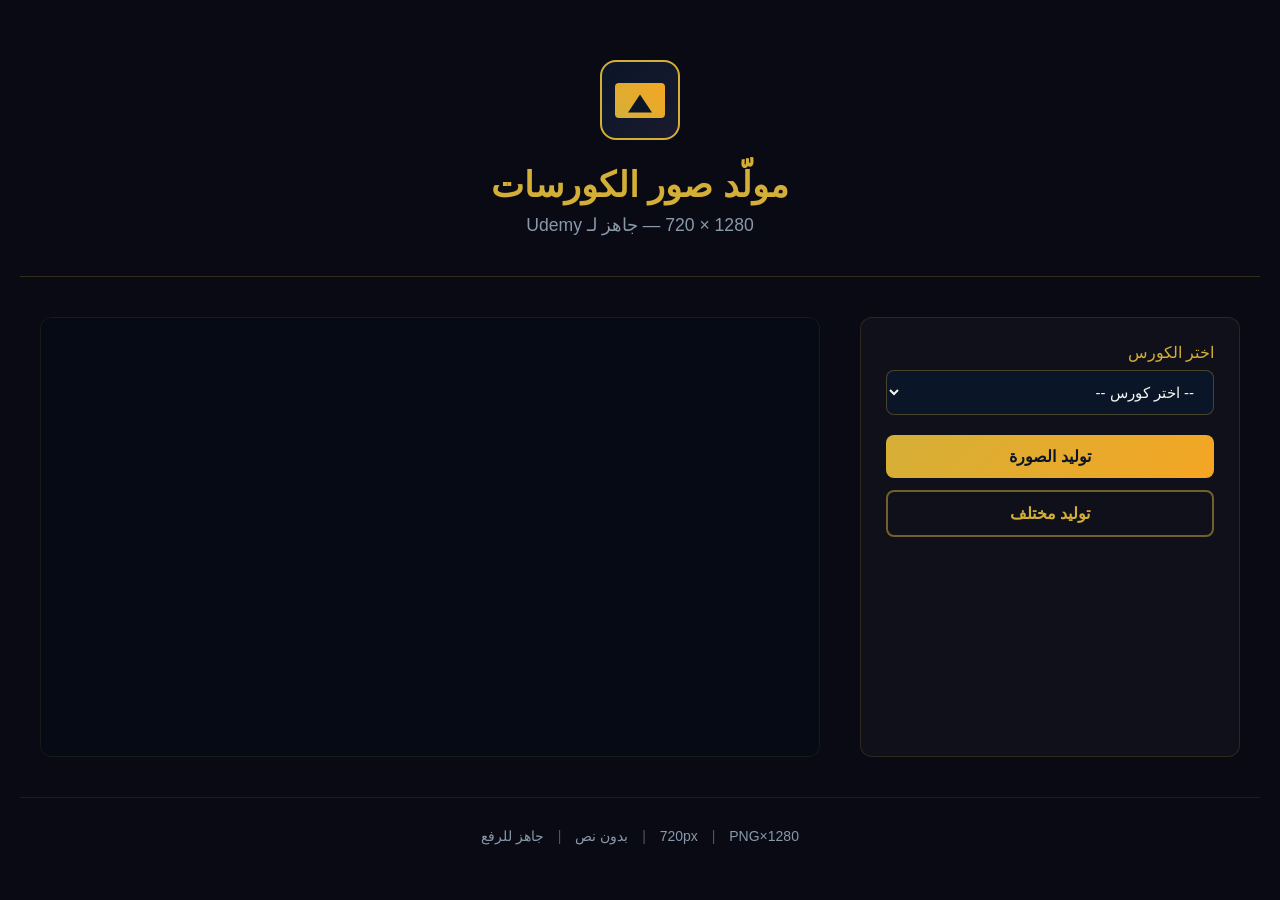
<file: thumbnail-pwa/index.html>
<!DOCTYPE html>
<html lang="ar" dir="rtl">
<head>
  <meta charset="UTF-8">
  <meta name="viewport" content="width=device-width, initial-scale=1.0">
  <meta name="theme-color" content="#D4AF37">
  <meta name="description" content="مولّد صور الكورسات - جاهز لـ Udemy">
  <link rel="manifest" href="manifest.json">
  <link rel="icon" href="data:image/svg+xml,%3Csvg xmlns='http://www.w3.org/2000/svg' viewBox='0 0 32 32'%3E%3Crect fill='%230A1628' width='32' height='32'/%3E%3Crect x='4' y='4' width='24' height='24' rx='2' fill='%23D4AF37'/%3E%3C/svg%3E">
  <title>مولّد الـ Thumbnail</title>
  <style>
    * {
      margin: 0;
      padding: 0;
      box-sizing: border-box;
    }

    body {
      font-family: 'Segoe UI', Tahoma, Arial, sans-serif;
      background: #0A0A14;
      color: #F5F5F0;
      min-height: 100vh;
      direction: rtl;
    }

    .container {
      max-width: 1400px;
      margin: 0 auto;
      padding: 20px;
    }

    header {
      text-align: center;
      padding: 40px 20px;
      border-bottom: 1px solid rgba(212, 175, 55, 0.2);
    }

    .logo {
      width: 80px;
      height: 80px;
      background: linear-gradient(135deg, #0A1628 0%, #1A1A2E 100%);
      border-radius: 16px;
      display: inline-flex;
      align-items: center;
      justify-content: center;
      margin-bottom: 20px;
      border: 2px solid #D4AF37;
      position: relative;
    }

    .logo::before {
      content: '';
      position: absolute;
      width: 50px;
      height: 35px;
      background: linear-gradient(45deg, #D4AF37, #F5A623);
      border-radius: 4px;
    }

    .logo::after {
      content: '';
      position: absolute;
      width: 0;
      height: 0;
      border-left: 12px solid transparent;
      border-right: 12px solid transparent;
      border-bottom: 18px solid #0A1628;
      top: 50%;
      left: 50%;
      transform: translate(-50%, -30%);
    }

    h1 {
      font-size: 2.2em;
      color: #D4AF37;
      margin-bottom: 10px;
      font-weight: 600;
    }

    .subtitle {
      color: #8899AA;
      font-size: 1.1em;
    }

    main {
      display: grid;
      grid-template-columns: 380px 1fr;
      gap: 40px;
      padding: 40px 20px;
    }

    @media (max-width: 900px) {
      main {
        grid-template-columns: 1fr;
      }
    }

    .controls {
      background: rgba(20, 20, 30, 0.6);
      border-radius: 12px;
      padding: 25px;
      border: 1px solid rgba(212, 175, 55, 0.15);
    }

    .control-group {
      margin-bottom: 20px;
    }

    label {
      display: block;
      margin-bottom: 8px;
      color: #D4AF37;
      font-weight: 500;
    }

    select {
      width: 100%;
      padding: 12px 15px;
      font-size: 15px;
      border: 1px solid rgba(212, 175, 55, 0.3);
      border-radius: 8px;
      background: #0A1628;
      color: #F5F5F0;
      cursor: pointer;
      font-family: inherit;
      direction: rtl;
    }

    select:focus {
      outline: none;
      border-color: #D4AF37;
      box-shadow: 0 0 0 3px rgba(212, 175, 55, 0.15);
    }

    optgroup {
      background: #0A1628;
      color: #D4AF37;
      font-weight: 600;
    }

    option {
      background: #0A1628;
      color: #F5F5F0;
      padding: 10px;
    }

    .btn {
      display: inline-flex;
      align-items: center;
      justify-content: center;
      gap: 8px;
      padding: 12px 24px;
      font-size: 16px;
      font-weight: 600;
      border: none;
      border-radius: 8px;
      cursor: pointer;
      transition: all 0.25s ease;
      font-family: inherit;
      width: 100%;
      margin-bottom: 12px;
    }

    .btn-primary {
      background: linear-gradient(135deg, #D4AF37 0%, #F5A623 100%);
      color: #0A1628;
    }

    .btn-primary:hover {
      transform: translateY(-2px);
      box-shadow: 0 6px 20px rgba(212, 175, 55, 0.3);
    }

    .btn-secondary {
      background: transparent;
      color: #D4AF37;
      border: 2px solid rgba(212, 175, 55, 0.5);
    }

    .btn-secondary:hover {
      background: rgba(212, 175, 55, 0.1);
      border-color: #D4AF37;
    }

    .btn-download {
      background: #2ECC71;
      color: #0A1628;
      display: none;
    }

    .btn-download.ready {
      animation: pulse 2s infinite;
    }

    @keyframes pulse {
      0%, 100% { box-shadow: 0 0 0 0 rgba(46, 204, 113, 0.4); }
      50% { box-shadow: 0 0 0 10px rgba(46, 204, 113, 0); }
    }

    .btn-download:hover {
      background: #27AE60;
    }

    .niche-badge {
      display: none;
      padding: 8px 16px;
      border-radius: 20px;
      font-size: 14px;
      font-weight: 500;
      color: #0A1628;
      margin-top: 15px;
      text-align: center;
    }

    .preview-area {
      display: flex;
      flex-direction: column;
      align-items: center;
    }

    .canvas-wrapper {
      position: relative;
      width: 100%;
      max-width: 960px;
      background: #000;
      border-radius: 12px;
      overflow: hidden;
      border: 1px solid rgba(255, 255, 255, 0.1);
    }

    canvas {
      width: 100%;
      height: auto;
      display: block;
      background: #050A14;
    }

    .loading-spinner {
      position: absolute;
      top: 50%;
      left: 50%;
      transform: translate(-50%, -50%);
      display: none;
      width: 50px;
      height: 50px;
      border: 3px solid rgba(212, 175, 55, 0.2);
      border-top-color: #D4AF37;
      border-radius: 50%;
      animation: spin 1s linear infinite;
    }

    @keyframes spin {
      to { transform: translate(-50%, -50%) rotate(360deg); }
    }

    footer {
      text-align: center;
      padding: 30px 20px;
      border-top: 1px solid rgba(212, 175, 55, 0.1);
      color: #8899AA;
      font-size: 14px;
    }

    footer span {
      margin: 0 10px;
      color: rgba(255, 255, 255, 0.3);
    }
  </style>
  <link rel="stylesheet" href="css/app.css">
</head>
<body>
  <div class="container">
    <header>
      <div class="logo"></div>
      <h1>مولّد صور الكورسات</h1>
      <p class="subtitle">1280 × 720 — جاهز لـ Udemy</p>
    </header>

    <main>
      <section class="controls">
        <div class="control-group">
          <label for="course-select">اختر الكورس</label>
          <select id="course-select">
            <option value="">-- اختر كورس --</option>
          </select>
        </div>

        <button id="generate-btn" class="btn btn-primary">
          توليد الصورة
        </button>

        <button id="regenerate-btn" class="btn btn-secondary">
          توليد مختلف
        </button>

        <div id="niche-badge" class="niche-badge"></div>
      </section>

      <section class="preview-area">
        <div class="canvas-wrapper">
          <canvas id="preview-canvas" width="1280" height="720"></canvas>
          <div id="loading-spinner" class="loading-spinner"></div>
        </div>

        <button id="download-btn" class="btn btn-download" style="margin-top: 20px; width: auto; padding: 12px 40px;">
          تحميل PNG
        </button>
      </section>
    </main>

    <footer>
      1280×720px <span>|</span> PNG <span>|</span> بدون نص <span>|</span> جاهز للرفع
    </footer>
  </div>

  <script src="js/courses.js"></script>
  <script src="js/templates.js"></script>
  <script src="js/canvas-engine.js"></script>
  <script src="js/app.js"></script>
</body>
</html>
</file>
<file: thumbnail-pwa/css/app.css>
/* Additional responsive and animation styles */

@media (max-width: 600px) {
  header {
    padding: 30px 15px;
  }

  h1 {
    font-size: 1.6em;
  }

  .subtitle {
    font-size: 0.95em;
  }

  .controls {
    padding: 20px;
  }

  .btn {
    padding: 10px 20px;
    font-size: 15px;
  }

  footer {
    font-size: 12px;
  }
}

/* Canvas quality enhancement */
#preview-canvas {
  image-rendering: -webkit-optimize-contrast;
  image-rendering: crisp-edges;
}

/* Button active states */
.btn:active {
  transform: scale(0.98);
}

/* Selection highlight */
select option:checked {
  background: linear-gradient(135deg, #D4AF37 0%, #F5A623 100%);
  color: #0A1628;
}

/* Smooth fade for canvas opacity changes */
#preview-canvas {
  transition: opacity 0.2s ease;
}

/* Hover glow effect on canvas wrapper */
.canvas-wrapper:hover {
  box-shadow: 0 0 30px rgba(212, 175, 55, 0.1);
}
</file>
